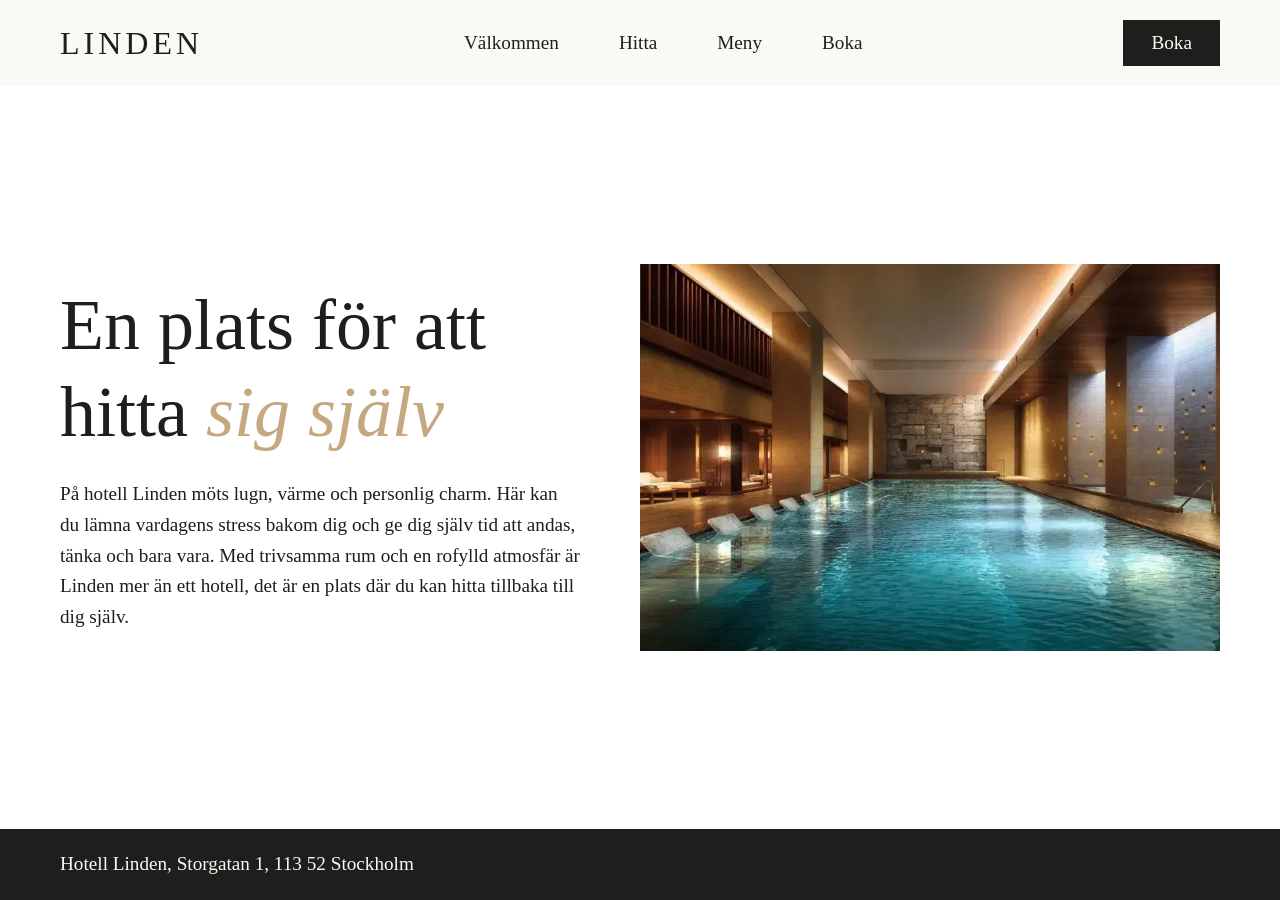
<file: index.html>
<!DOCTYPE html>

<html lang="sv">

<head>

    <meta charset="UTF-8">
    <meta name="viewport" content="width=device-width, initial-scale=1.0">
    <meta name="description" content="Hotell Linden är en plats där du kan hitta lugn, värme och personlig charm. Boka ditt rum och upplev en rofylld atmosfär i hjärtat av Stockholm.">
    <title>Hotell Linden - Välkommen</title>
    <link rel="stylesheet" href="styles.css">

</head>

<body>
    <header>
        <a href="index.html" class="logo-link"><div class="logo">LINDEN</div></a>

        <nav>
            <ul>
                <li><a href="index.html">Välkommen</a></li>
                <li><a href="hitta.html">Hitta</a></li>
                <li><a href="meny.html">Meny</a></li>
                <li><a href="boka.html">Boka</a></li>
            </ul>   
        </nav>

        <a href="boka.html" class="book-button">Boka</a>
    </header>

    <main>
        <h1>En plats för att<br> hitta <span class="highlight">sig själv</span></h1>
        <p>På hotell Linden möts lugn, värme och personlig charm. Här kan du lämna vardagens stress bakom dig och ge dig själv tid att andas, tänka och bara vara. Med trivsamma rum och en rofylld atmosfär är Linden mer än ett hotell, det är en plats där du kan hitta tillbaka till dig själv.</p>
    </main>

    <div class="image-area">
        <img src="images/hotell.webp" alt="Bild på Hotell Linden">
    </div>

    <footer>
        <p class="footer-text">Hotell Linden, Storgatan 1, 113 52 Stockholm</p>
    </footer>
</body>
</html>
</file>
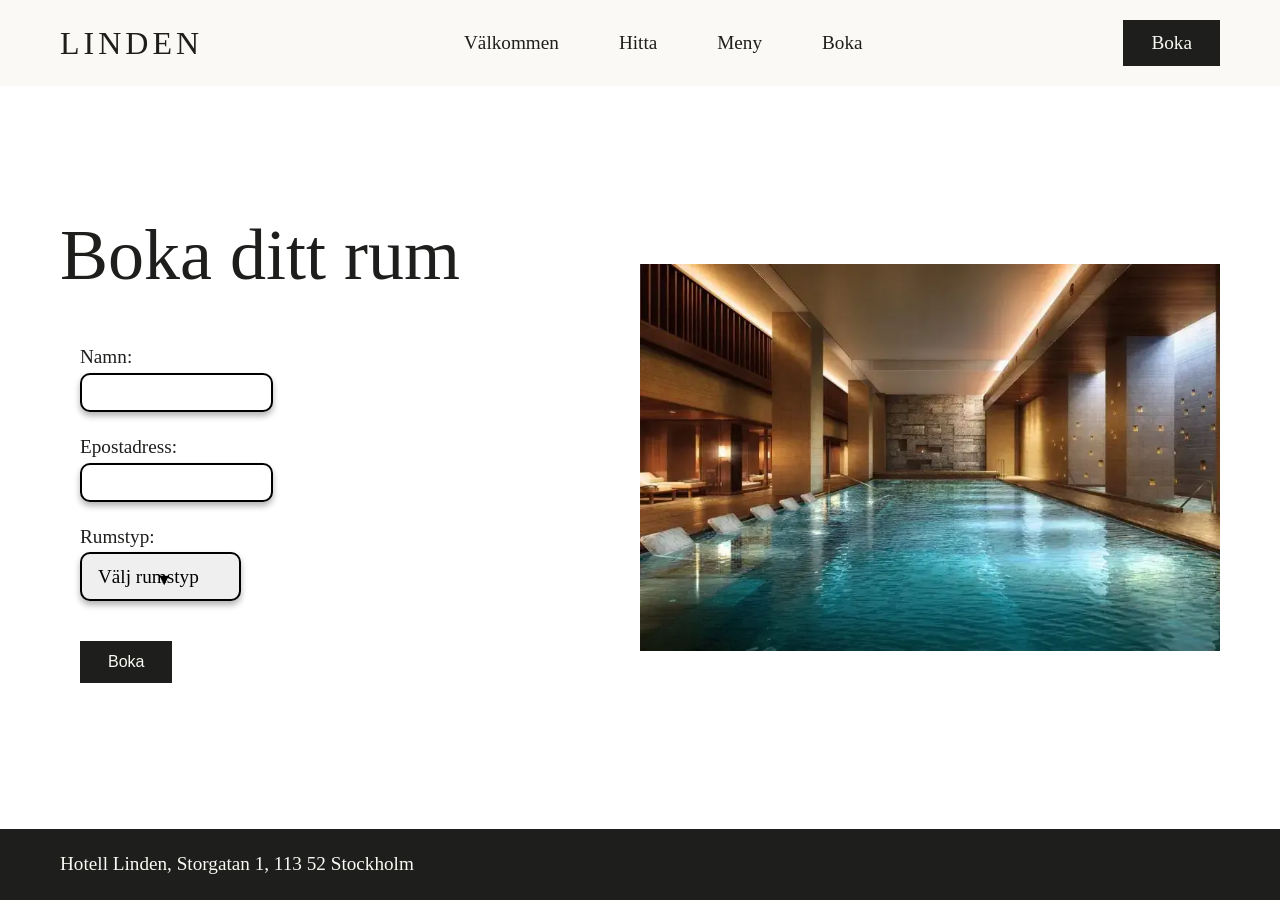
<file: boka.html>
<!DOCTYPE html>

<html lang="sv">

<head>

    <meta charset="UTF-8">
    <meta name="viewport" content="width=device-width, initial-scale=1.0">
    <meta name="description" content="Boka ditt rum på Hotell Linden. Välj mellan enkelrum, dubbelrum och svit för din vistelse i centrala Stockholm.">
    <title>Hotell Linden - Boka</title>
    <link rel="stylesheet" href="styles.css">

</head>

<body>
    <header>
        <a href="index.html" class="logo-link"><div class="logo">LINDEN</div></a>

        <nav>
            <ul>
                <li><a href="index.html">Välkommen</a></li>
                <li><a href="hitta.html">Hitta</a></li>
                <li><a href="meny.html">Meny</a></li>
                <li><a href="boka.html">Boka</a></li>
            </ul>   
        </nav>

        <a href="boka.html" class="book-button">Boka</a>
    </header>

    <main>
        <h1>Boka ditt rum</h1>

        <form>
            <label for="name">Namn:</label>
            <input type="text" id="name" name="name" required>

            <label for="email">Epostadress:</label>
            <input type="email" id="email" name="email" required>

            <label for="rumstyp">Rumstyp:</label>
            <div class="select-wrapper">
                <select id="rumstyp" name="rumstyp" required>
                    <option value="">Välj rumstyp</option>
                    <option value="single">Enkelrum</option>
                    <option value="double">Dubbelrum</option>
                    <option value="suite">Svit</option>
                </select>
            </div>

            <button type="submit" class="boka-nu-button">Boka</button>
        </form>

    </main>

    <div class="image-area">
        <img id="room-image" src="images/hotell.webp" alt="Bild på Hotell Linden">
    </div>

    <footer>
        <p class="footer-text">Hotell Linden, Storgatan 1, 113 52 Stockholm</p>
    </footer>

    <script>
        const selectElement = document.getElementById('rumstyp');
        const imageElement = document.getElementById('room-image');

        selectElement.addEventListener('change', function() {
            const selectedValue = this.value;

            if (selectedValue === 'single') {
                imageElement.src = 'images/enkelrum.webp';
                imageElement.alt = 'Bild på enkelrum';
            } else if (selectedValue === 'double') {
                imageElement.src = 'images/dubbelrum.webp';
                imageElement.alt = 'Bild på dubbelrum';
            } else if (selectedValue === 'suite') {
                imageElement.src = 'images/svit.webp';
                imageElement.alt = 'Bild på svit';
            } else {
                imageElement.src = 'images/hotell.webp';
                imageElement.alt = '';
            }
        });
    </script>

</body>
</html>
</file>
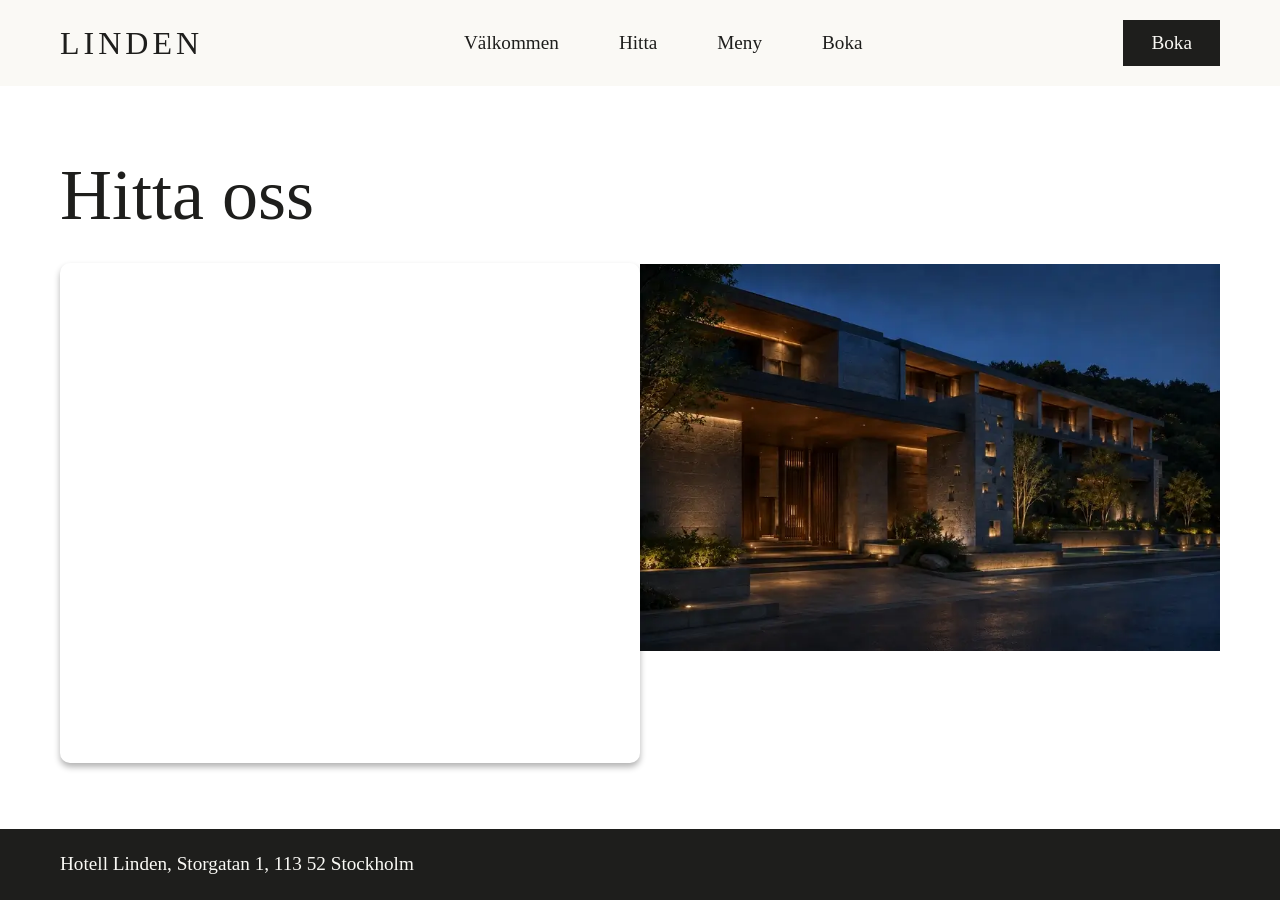
<file: hitta.html>
<!DOCTYPE html>

<html lang="sv">

<head>

    <meta charset="UTF-8">
    <meta name="viewport" content="width=device-width, initial-scale=1.0">
    <meta name="description" content="Hitta Hotell Linden i centrala Stockholm. Upptäck vår lilla värld av lugn och värme.">
    <title>Hotell Linden - Hitta</title>
    <link rel="stylesheet" href="styles.css">

</head>

<body>
    <header>
        <a href="index.html" class="logo-link"><div class="logo">LINDEN</div></a>

        <nav>
            <ul>
                <li><a href="index.html">Välkommen</a></li>
                <li><a href="hitta.html">Hitta</a></li>
                <li><a href="meny.html">Meny</a></li>
                <li><a href="boka.html">Boka</a></li>
            </ul>   
        </nav>

        <a href="boka.html" class="book-button">Boka</a>
    </header>

    <main>
        <h1>Hitta oss</h1>
        <div class="map-container">
            <iframe src="https://www.google.com/maps/embed?pb=!1m14!1m12!1m3!1d4115.353708762382!2d18.109934100958483!3d59.33423244143851!2m3!1f0!2f0!3f0!3m2!1i1024!2i768!4f13.1!5e0!3m2!1sen!2sse!4v1787778980894!5m2!1sen!2sse" width="600" height="450" style="border:0;" allowfullscreen="" loading="lazy" referrerpolicy="strict-origin-when-cross-origin"></iframe>
        </div>
    </main>

    <div class="image-area">
        <img src="images/utsida.webp" alt="Bild på Hotell Linden">
    </div>

    <footer>
        <p class="footer-text">Hotell Linden, Storgatan 1, 113 52 Stockholm</p>
    </footer>
</body>
</html>
</file>
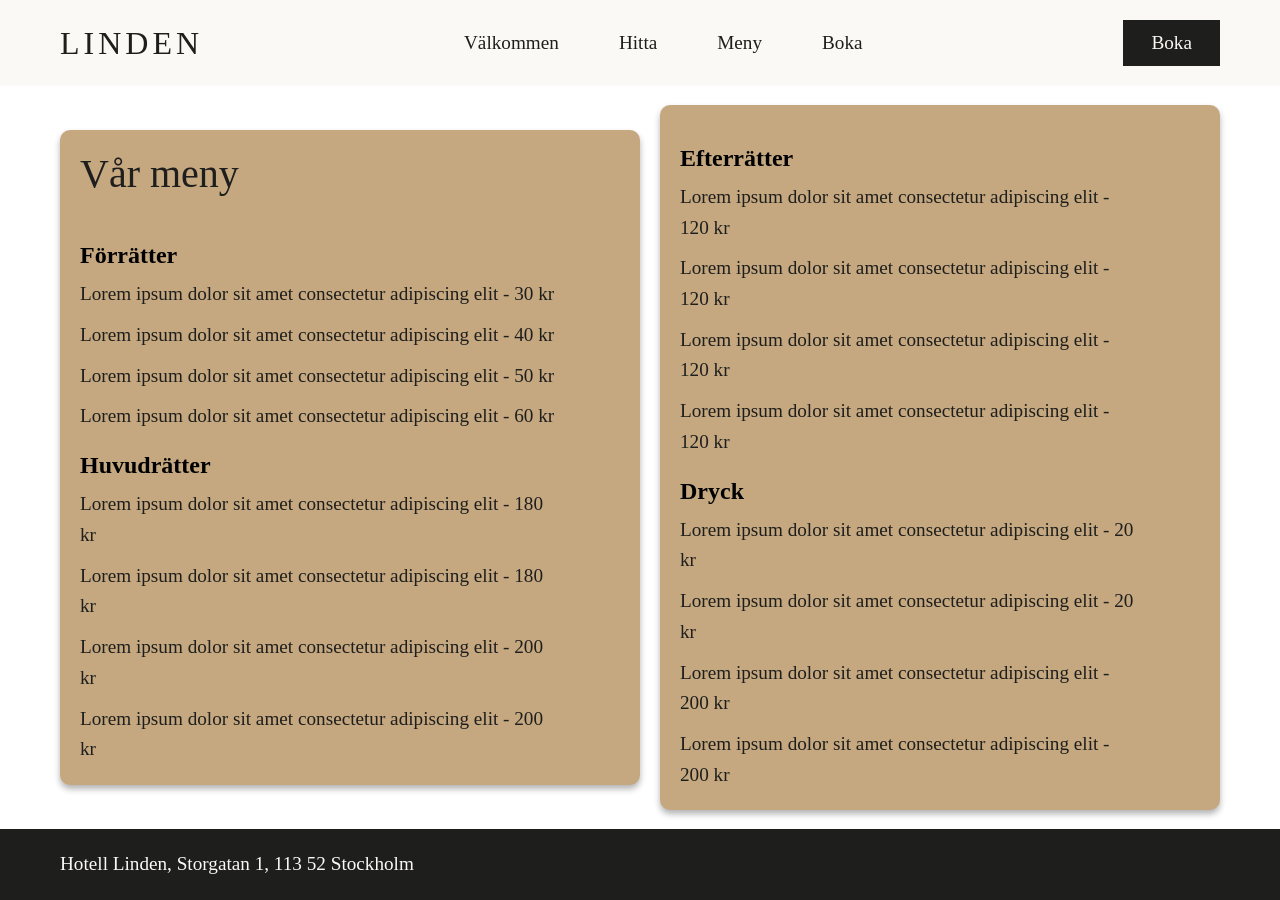
<file: meny.html>
<!DOCTYPE html>

<html lang="sv">

<head>

    <meta charset="UTF-8">
    <meta name="viewport" content="width=device-width, initial-scale=1.0">
    <meta name="description" content="Upptäck vår meny på Hotell Linden. Njut av en kulinarisk upplevelse med våra noggrant utvalda rätter och drycker.">
    <title>Hotell Linden - Meny</title>
    <link rel="stylesheet" href="styles.css">

</head>

<body>
    <header>
        <a href="index.html" class="logo-link"><div class="logo">LINDEN</div></a>

        <nav>
            <ul>
                <li><a href="index.html">Välkommen</a></li>
                <li><a href="hitta.html">Hitta</a></li>
                <li><a href="meny.html">Meny</a></li>
                <li><a href="boka.html">Boka</a></li>
            </ul>   
        </nav>

        <a href="boka.html" class="book-button">Boka</a>
    </header>

    <main>
        <div class="menu">
            <h1>Vår meny</h1>
            <h2>Förrätter</h2>
            <p>Lorem ipsum dolor sit amet consectetur adipiscing elit - 30 kr</p>
            <p>Lorem ipsum dolor sit amet consectetur adipiscing elit - 40 kr</p>
            <p>Lorem ipsum dolor sit amet consectetur adipiscing elit - 50 kr</p>
            <p>Lorem ipsum dolor sit amet consectetur adipiscing elit - 60 kr</p>
            <h2>Huvudrätter</h2>
            <p>Lorem ipsum dolor sit amet consectetur adipiscing elit - 180 kr</p>
            <p>Lorem ipsum dolor sit amet consectetur adipiscing elit - 180 kr</p>
            <p>Lorem ipsum dolor sit amet consectetur adipiscing elit - 200 kr</p>
            <p>Lorem ipsum dolor sit amet consectetur adipiscing elit - 200 kr</p>
        </div>
    </main>

    <div class="menu-area">
        <div class="menu">
            <h2>Efterrätter</h2>
            <p>Lorem ipsum dolor sit amet consectetur adipiscing elit - 120 kr</p>
            <p>Lorem ipsum dolor sit amet consectetur adipiscing elit - 120 kr</p>
            <p>Lorem ipsum dolor sit amet consectetur adipiscing elit - 120 kr</p>
            <p>Lorem ipsum dolor sit amet consectetur adipiscing elit - 120 kr</p>
            <h2>Dryck</h2>
            <p>Lorem ipsum dolor sit amet consectetur adipiscing elit - 20 kr</p>
            <p>Lorem ipsum dolor sit amet consectetur adipiscing elit - 20 kr</p>
            <p>Lorem ipsum dolor sit amet consectetur adipiscing elit - 200 kr</p>
            <p>Lorem ipsum dolor sit amet consectetur adipiscing elit - 200 kr</p>
        </div>
    </div>

    <footer>
        <p class="footer-text">Hotell Linden, Storgatan 1, 113 52 Stockholm</p>
    </footer>
</body>
</html>
</file>
<file: styles.css>
* {
  box-sizing: border-box;
  margin: 0;
  padding: 0;
}

body {
    display: grid;
    min-height: 100vh;

    grid-template-columns: 1fr 1fr;
    grid-template-rows: auto 1fr auto;


    grid-template-areas:
        "header header"
        "text image"
        "footer footer";
    

    font-family: 'Iowan Old Style', 'Palatino Linotype', 'URW Palladio L', P052, serif;
    font-weight: normal;
}

header {
    grid-area: header;
    display: flex;
    justify-content: space-between;
    align-items: center;
    padding: 20px 60px;
    background-color: #FAF9F5;
}

nav ul {
    list-style: none;
    display: flex;
    gap: 60px;
}

nav a {
    text-decoration: none;
    color: #1E1E1C;
    font-size: 1.2rem;
}

nav a:hover {
    color: #C5A880;
}

main {
    grid-area: text;
    padding-left: 60px;
    display: flex;
    flex-direction: column;
    justify-content: center;
}

.image-area {
    grid-area: image;
    padding-right: 60px;
    display: flex;
    align-items: center;
}


footer {
    grid-area: footer;
    padding: 20px 60px;
    font-size: 0.9rem;
    background-color: #1E1E1C;

    align-self: end;
    width: 100%;
}


h1 {
    font-size: 4.5rem;
    font-weight: normal;
    line-height: 1.2;
    margin-bottom: 24px;
    color: #1E1E1C;
}

.highlight {
    color: #C5A880;
    font-style: italic;
}

p {
    font-size: 1.2rem;
    max-width: 65ch;
    line-height: 1.6;
    padding-right: 60px;
    color: #1E1E1C;
}

img {
    max-width: 100%;
    height: auto;
    display: block;
    object-fit: cover;
}

.logo {
    font-size: 2rem;
    letter-spacing: 4px;
    font-weight: normal;
    color: #1E1E1C;
}

.book-button {
    padding: 12px 28px;
    color: #FAF9F5;
    border: none;
    cursor: pointer;
    font-size: 1.2rem;
    text-decoration: none;
    background-color: #1E1E1C;
}

.book-button:hover {
    background-color: #C5A880;
    color: #1E1E1C;
}

.footer-text {
    color: #FAF9F5;
}

.logo-link {
    text-decoration: none;
}

form {
    margin: 20px;
}

input{
    padding: 10px;
    margin-bottom: 20px;
    border: 2px solid #000000;
    border-radius: 10px;
    box-shadow: 0 4px 6px rgba(0, 0, 0, 0.3);
}

.select-wrapper {
    position: relative;
    width: 20%;
    display:block
}

select{

    padding: 12px 40px 12px 16px;
    margin-bottom: 20px;
    font-size: 1.2rem;
    border: 2px solid #000000;
    border-radius: 10px;
    box-shadow: 0 4px 6px rgba(0, 0, 0, 0.3);
    font-family: 'Iowan Old Style', 'Palatino Linotype', 'URW Palladio L', P052, serif;
    font-weight: normal;

    -webkit-appearance: none;
    -moz-appearance: none;
    appearance: none;
}

.select-wrapper::after {
    content: '▼';
    position: absolute;
    top: 40%;
    right: 16px;
    transform: translateY(-50%);
    pointer-events: none;
    font-size: 1rem;
    color: #000000;
}

select:focus {
    outline: none;
    border-color: #C5A880;
    box-shadow: 0 0 5px rgba(197, 168, 128, 0.5);
}

label {
    font-size: 1.2rem;
    line-height: 1.6;
    padding-right: 60px;
    color: #1E1E1C;
    display: block;
}

.boka-nu-button {
    padding: 12px 28px;
    margin-top: 20px;
    color: #FAF9F5;
    border: none;
    cursor: pointer;
    font-size: 1rem;
    background-color: #1E1E1C;
}

.map-container {
    width: 100%;
    max-width: 800px;
    height: 500px;
    border-radius: 10px;
    overflow: hidden;
    box-shadow: 0 4px 6px rgba(0, 0, 0, 0.3);
}

.map-container iframe {
    width: 100%;
    height: 500px;
    border: 0;
}

.menu-area {
    grid-area: image;
    padding-right: 60px;
    padding-left: 20px;
    display: flex;
    flex-direction: column;
    justify-content: center;
}

.menu {
    background-color: #C5A880;
    border-radius: 10px;
    box-shadow: 0 4px 6px rgba(0, 0, 0, 0.3);
    padding: 20px;
}

.menu h1 {
    font-size: 2.5rem;
}

.menu h2 {
    padding-top: 20px;
}

.menu p {
    padding-top: 10px;
}


@media (max-width: 768px) {
    body {
        grid-template-columns: 1fr;
        grid-template-areas:
            "header"
            "text"
            "image"
            "footer";
    }

    header {
    flex-direction: column;
    gap: 15px;
    padding: 20px;
    text-align: center;
    }

    nav ul {
        gap: 30px;
    }

    main {
        padding: 30px 20px;
    }

    h1 {
        font-size: 2.5rem;
    }

    p {
        padding-right: 0;
    }

    .image-area {
        padding: 0 20px 30px 20px;
    }

    .select-wrapper {
        width: 100%;
    }

    select, input {
        width: 100%;
    }

    footer {
        padding: 20px;
        text-align: center;
    }
}
</file>
